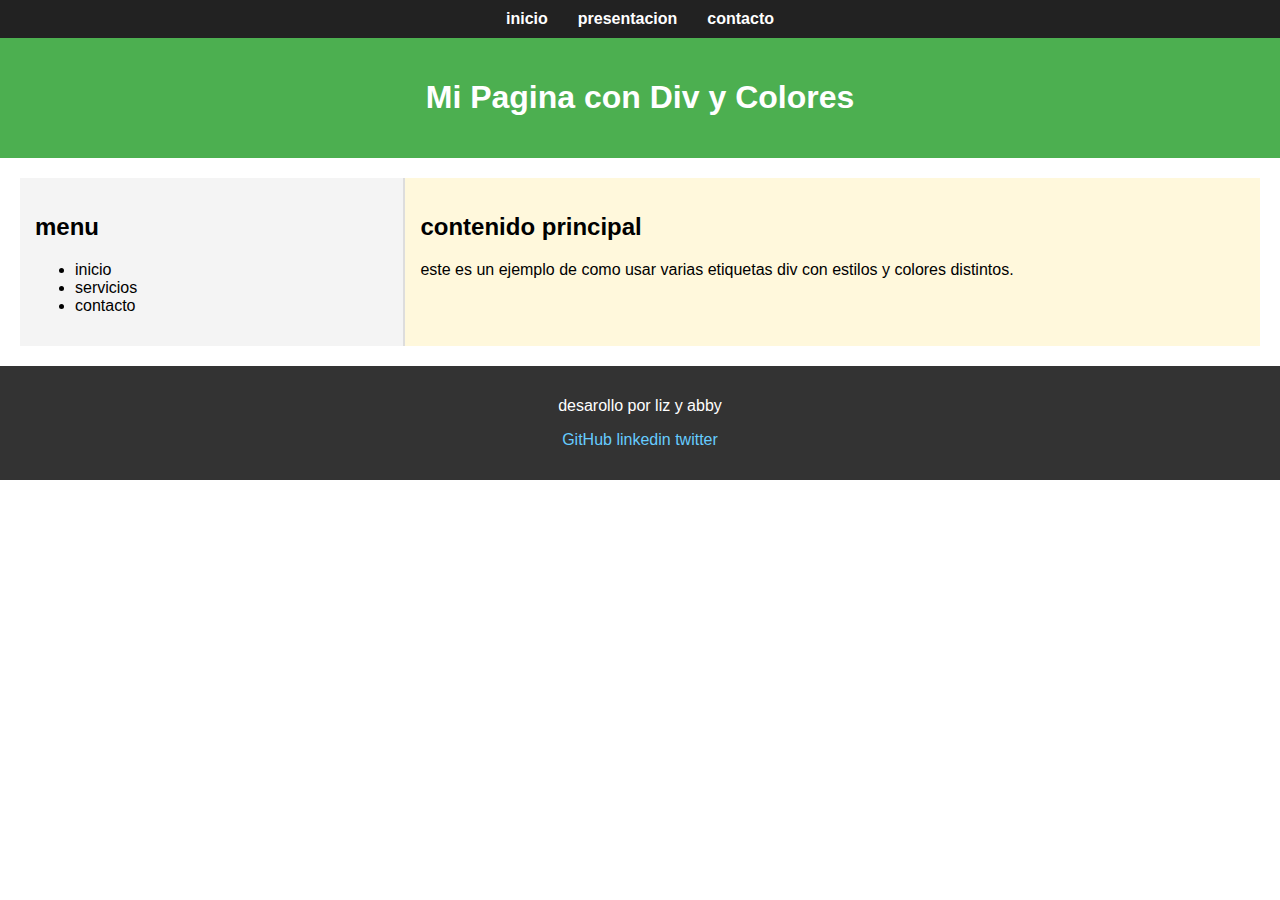
<file: index.html>
<!DOCTYPE html>
<html lang="en">
<head>
    <meta charset="UTF-8">
     <title>Mi Pagina con Div y Colores</title>
    <link rel="stylesheet"href="style.css">
  </head>
 <body>
    <!--encabezado-->
    <header class="header">
  <nav class="nav">
<ul>
  <li><a href="index.html">inicio</a></li>
 <li><a href="presentacion.html">presentacion</a></li>
  <li><a href="contacto.html">contacto</a></li>
</ul>
  </nav>
    </header>
    
    <div class="encabezado">
<h1>Mi Pagina con Div y Colores</h1>
    </div>

    <div class="contenido">
    <div class="menu">
      <h2>menu</h2>
      <ul>
  <li>inicio</li>
<li>servicios</li>
        <li>contacto</li>
        </ul>
        </div>

        <div class="principal">
          <h2>contenido principal</h2>
            <p>este es un ejemplo de como usar varias etiquetas div con estilos y colores distintos.</p>
            </div>
    </div>
           <!-- pie de pagina -->
            <footer class="footer">
            <p>desarollo por liz y abby</p>
            <p>
            <a href="https://github.com/" target="_blank">GitHub</a>
            <a href="#">linkedin</a>
            <a href="#">twitter</a>
            </p>
            </footer>

 </body>
</html>
</file>
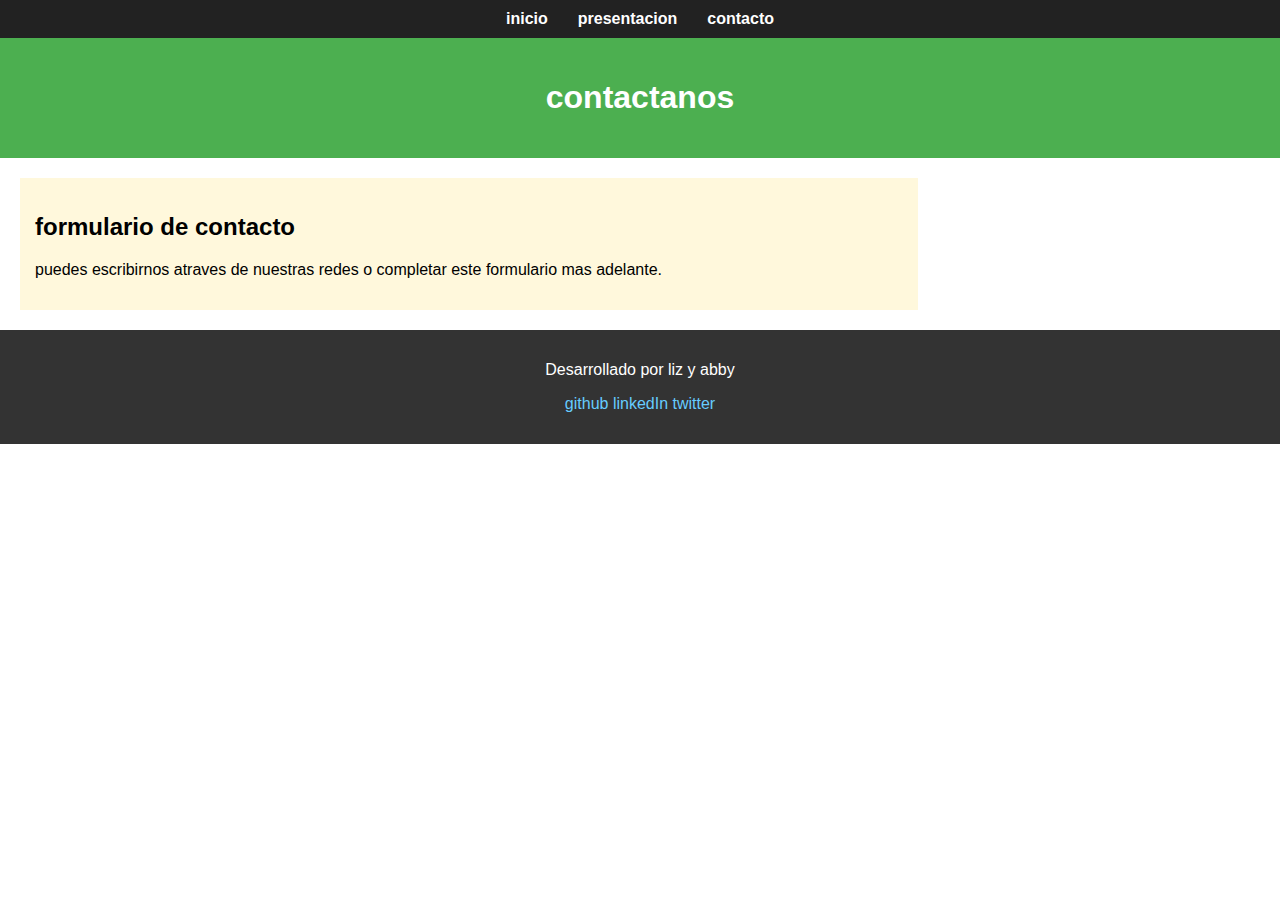
<file: contacto.html>
<!DOCTYPE html>
<html lang="es">
    <head>
        <meta charset="UTL-8">
        <title>contacto</title>
<link rel="stylesheet" href="style.css">
    </head>
    <body>

        <header class="header">
            <nav class="nav">
                <ul>
                <li><a href="index.html">inicio</a></li>
                <li><a href="presentacion.html">presentacion</a></li>
                <li><a href="contacto.html">contacto</a></li>
                </ul>
            </nav>
     </header>

     <div class="encabezado">
        <h1>contactanos</h1>
     </div>

     <div class="contenido">
        <div class="principal">
            <h2>formulario de contacto</h2>
            <p>puedes escribirnos atraves de nuestras redes o completar este formulario mas adelante.</p>
        </div>
     </div>

     <footer class="footer">
        <p>Desarrollado por liz y abby</p>
        <p>
            <a href="https://github.com/lizethvera405" target="_blank">github</a>
            <a href="#">linkedIn</a>
            <a href="#">twitter</a>
        </p>
     </footer>

    </body>
</html>
</file>
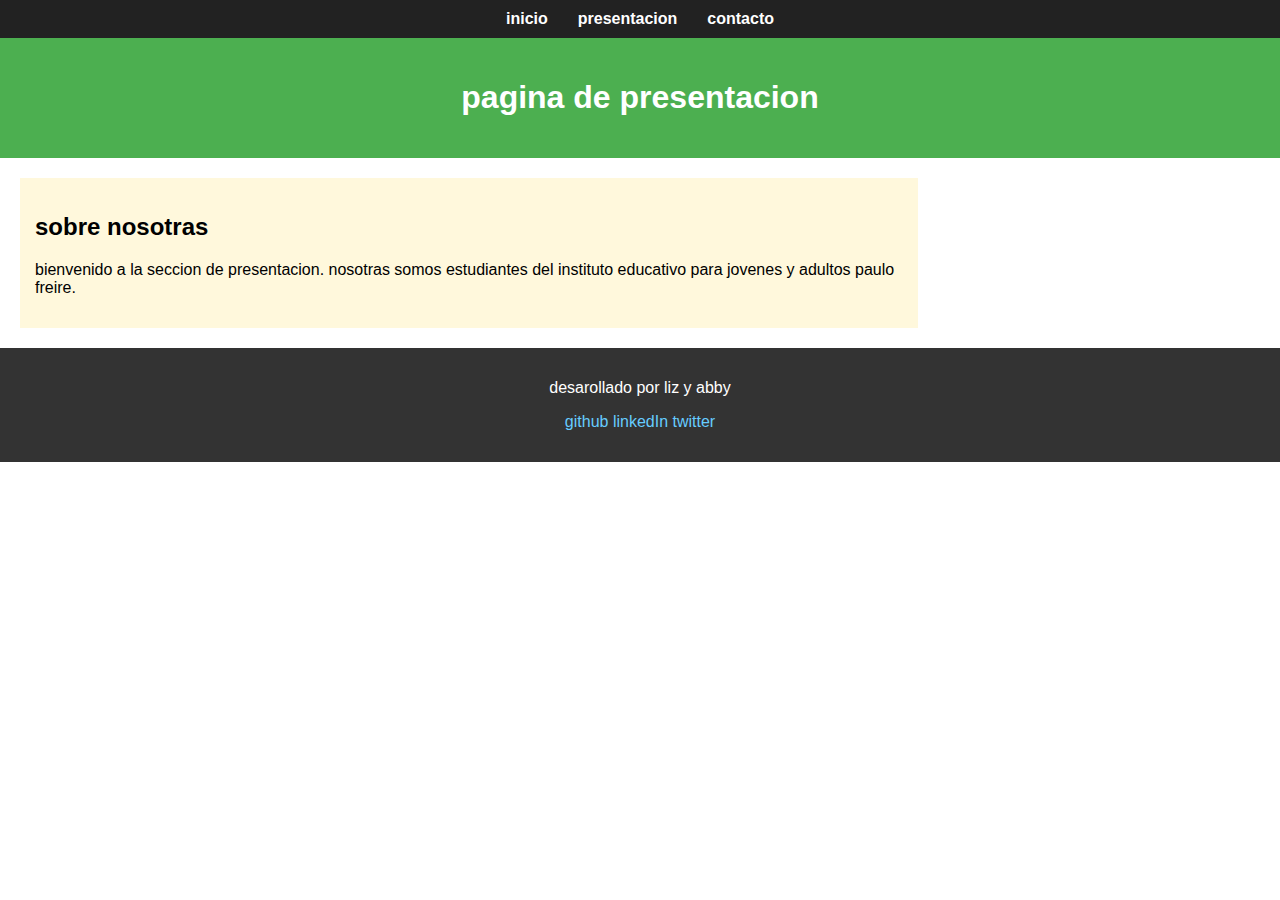
<file: presentacion.html>
<!DOCTYPE html>
<html lang="es">
    <head>
        <meta charset="UTL-8">
        <title>presentacion</title>
        <link rel="stylesheet" href="style.css">
    </head>
    <body>

        <header class="header">
            <nav class="nav">
                <ul>
                    <li><a href="index.html">inicio</a></li>
                    <li><a href="presentacion.html">presentacion</a></li>
                    <li><a href="contacto.html">contacto</a></li>
                </ul>
            </nav>
        </header>

        <div class="encabezado">
            <h1>pagina de presentacion</h1>
        </div>

        <div class="contenido">
            <div class="principal">
                <h2>sobre nosotras</h2>
                <p>bienvenido a la seccion de presentacion. nosotras somos estudiantes del instituto educativo para jovenes y adultos paulo freire.</p>
            </div>
        </div>

        <footer class="footer">
            <p>desarollado por liz y abby</p>
            <p>
                <a href="https://github.com/lizethvera405" target="_blank">github</a>
                <a href="#">linkedIn</a>
                <a href="#">twitter</a>
            </p>
        </footer>

    </body>
</html>
</file>
<file: style.css>
body{
    font-family: arial, sans-serif;
    margin: 0;
    padding: 0;
}

/* Header y navegacion */
.header {
    background-color: #222;
    padding: 10px 0;
    }

    .nav ul {
    list-style: none;
    display: flex;
    justify-content: center;
    padding: 0;
    margin: 0;
}

.nav li {
    margin: 0 15px;
}

.nav a {
    color: white;
    text-decoration: none;
    font-weight: bold;
    }

.nav a:hover {
    text-decoration: underline;
    }

/* Encabezado */
.encabezado {
    background-color: #4CAF50;
    color: white;
    padding: 20px;
    text-align: center;
}

/* Contenido principal */
.contenido {
    display: flex;
    padding: 20px;
}

.menu {
    background-color: #f4f4f4;
    width: 30%;
    padding: 15px;
    border-right: 2px solid #ddd;
}

.principal {
    background-color:#fff8dc ;
    width: 70%;
    padding: 15px;
}

/* Footer */
.footer {
    background-color: #333;
    color: white;
    text-align: center;
    padding: 15px;
}

.footer a {
    color: #66ccff;
    text-decoration: none;
}

.footer a:hover {
    text-decoration: underline;
}
</file>
